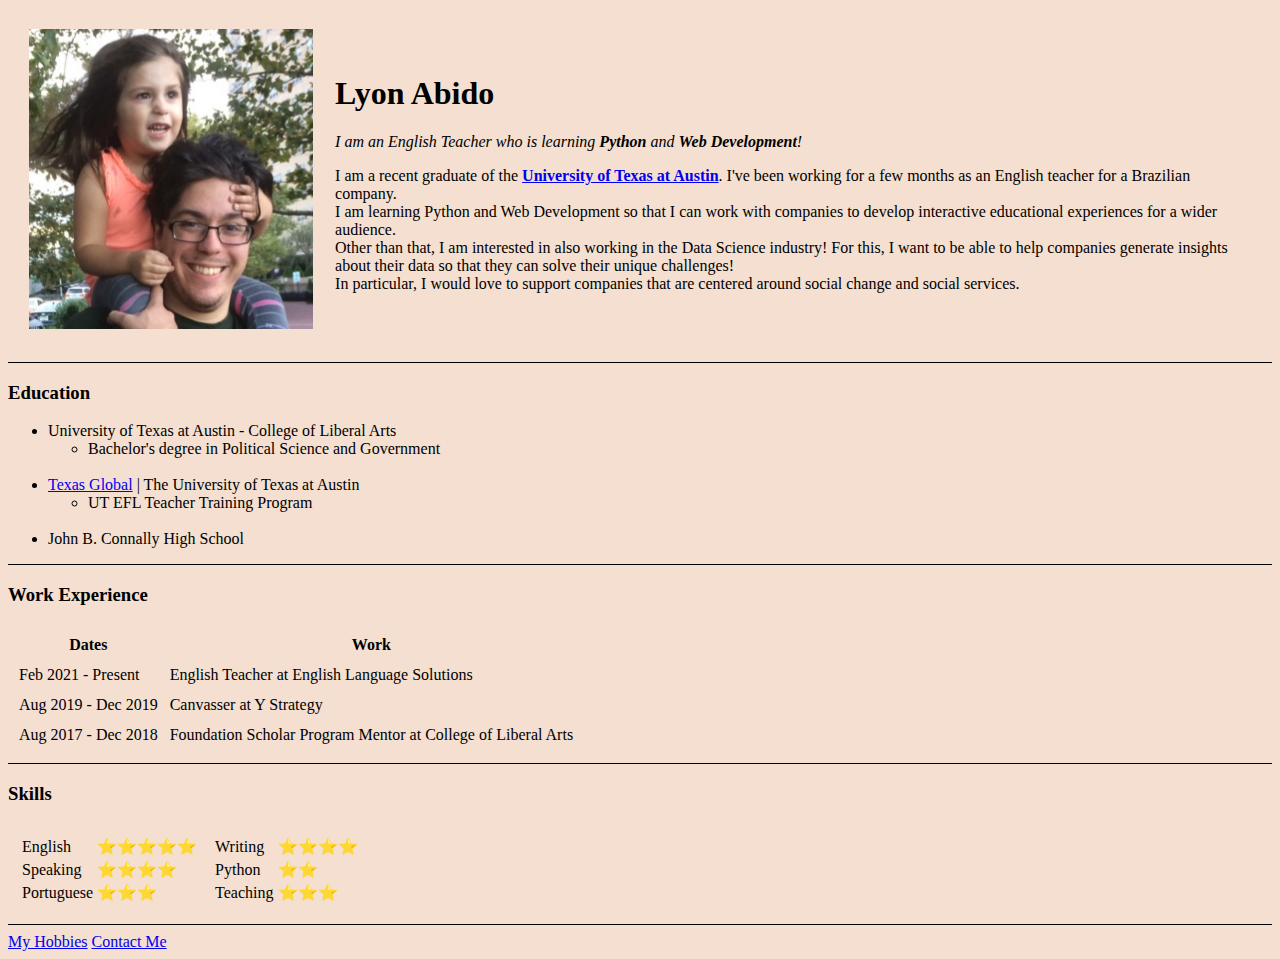
<file: index.html>
<!DOCTYPE html>
<html lang="en" dir="ltr">

<head>
  <meta charset="utf-8">
  <title>Lyon's Personal Website!</title>
  <link rel="stylesheet" href="css/styles.css">

  <style>
    img {
      height: 300px
    }

  </style>

</head>

<body>
  <table cellspacing="20">
    <td><img src="images\family_pic_cropped.PNG" alt="Picture of Lyon and Isabelle"></td>
    <td>
      <h1>Lyon Abido</h1>
      <p>
        <em>I am an English Teacher who is learning <strong>Python</strong> and <strong>Web Development</strong>!</em>
      </p>
      <p>I am a recent graduate of the <strong><a href="https://www.utexas.edu/">University of Texas at Austin</a></strong>. I've been working for a few months as an English teacher for a Brazilian company.
        <br>
        I am learning Python and Web Development so that I can work with companies to develop interactive educational experiences for a wider audience.
        <br>
        Other than that, I am interested in also working in the Data Science industry! For this, I want to be able to help companies generate insights
        about their data so that they can solve their unique challenges!
        <br>
        In particular, I would love to support companies that are centered around social change and social services.
      </p>
    </td>
  </table>
  <hr>
  <h3>Education</h3>
  <ul>
    <li>University of Texas at Austin - College of Liberal Arts</li>
    <ul>
      <li>Bachelor's degree in Political Science and Government</li>
    </ul>
    <br>
    <li> <a href="https://global.utexas.edu/">Texas Global</a> | The University of Texas at Austin</li>
    <ul>
      <li>UT EFL Teacher Training Program</li>
    </ul>
    <br>
    <li>John B. Connally High School</li>
  </ul>
  <hr>
  <h3>Work Experience</h3>
  <table cellspacing="10">
    <thead>
      <tr>
        <th>Dates</th>
        <th>Work</th>
      </tr>
    </thead>
    <tbody>
      <tr>
        <td>Feb 2021 - Present</td>
        <td>English Teacher at English Language Solutions</td>
      </tr>
      <tr>
        <td>Aug 2019 - Dec 2019</td>
        <td>Canvasser at Y Strategy</td>
      </tr>
      <tr>
        <td>Aug 2017 - Dec 2018</td>
        <td>Foundation Scholar Program Mentor at College of Liberal Arts</td>
      </tr>
    </tbody>
    <tfoot>
    </tfoot>
  </table>
  <hr>
  <h3>Skills</h3>
  <table cellspacing="10">
    <tr>
      <td>
        <table>
          <tr>
            <td>English</td>
            <td>⭐⭐⭐⭐⭐</td>
          </tr>
          <tr>
            <td>Speaking</td>
            <td>⭐⭐⭐⭐</td>
          </tr>
          <tr>
            <td>Portuguese</td>
            <td>⭐⭐⭐</td>
          </tr>
        </table>
      </td>
      <td>
        <table>
          <tr>
            <td>Writing</td>
            <td>⭐⭐⭐⭐</td>
          </tr>
          <tr>
            <td>Python</td>
            <td>⭐⭐</td>
          </tr>
          <tr>
            <td>Teaching</td>
            <td>⭐⭐⭐</td>
          </tr>
        </table>
      </td>
    </tr>
  </table>
  <hr>
  <a href="hobbies.html">My Hobbies</a>
  <a href="contact_me.html">Contact Me</a>



</body>

</html>
</file>
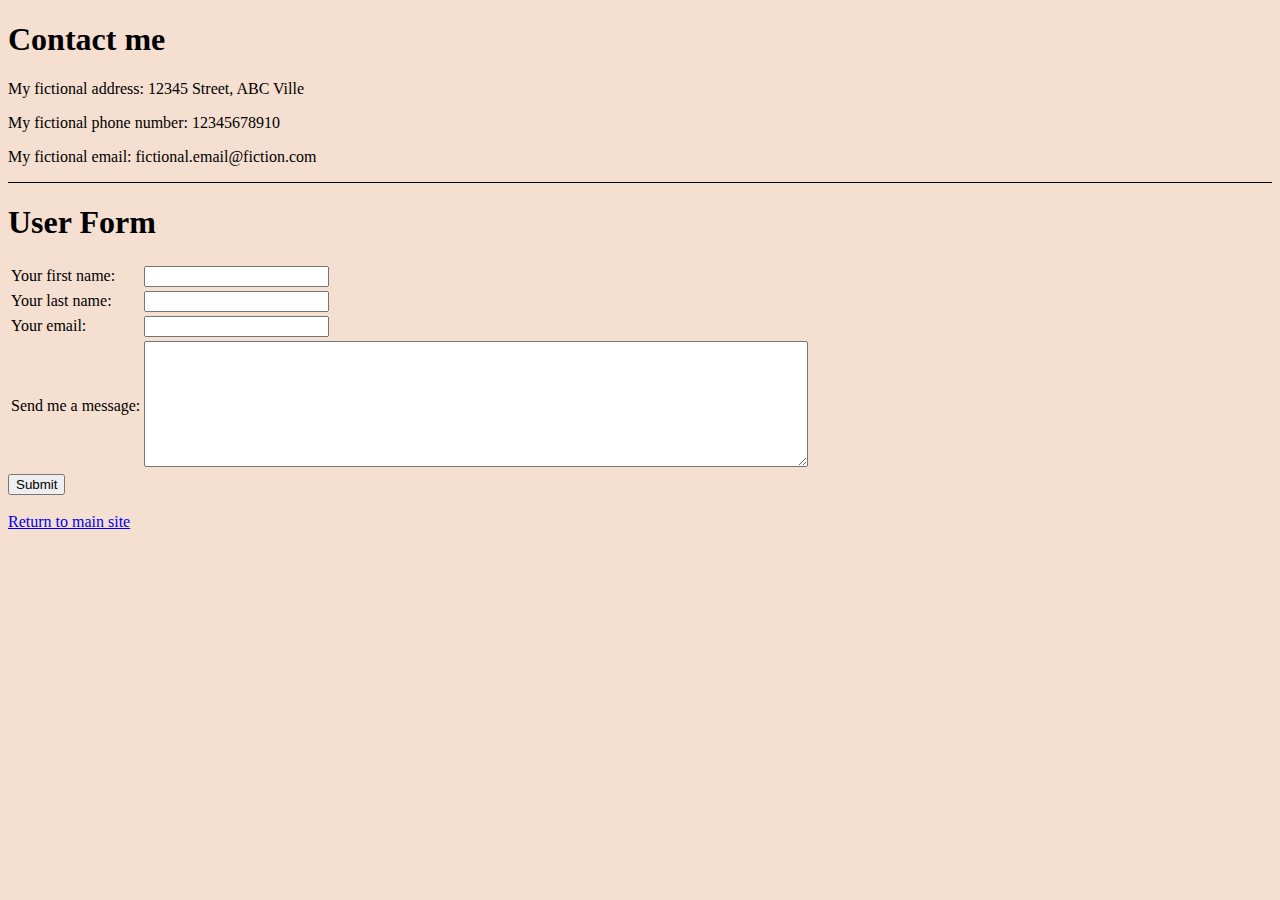
<file: contact_me.html>
<!DOCTYPE html>
<html lang="en" dir="ltr">

<head>
  <meta charset="utf-8">
  <title>Contact me</title>
  <link rel="stylesheet" href="css/styles.css">
</head>

<body>
  <h1>Contact me</h1>
  <p>My fictional address: 12345 Street, ABC Ville</p>
  <p>My fictional phone number: 12345678910</p>
  <p>My fictional email: fictional.email@fiction.com</p>
</body>

<hr>

<h1>User Form</h1>

<form action="mailto:lyon2k11@gmail.com" method="post" enctype="text/plain">
  <table>
    <tr>
      <td><label>Your first name:</label></td>
      <td><input type="text" name="yourFirstName" value=""></td>
    </tr>
    <tr>
      <td><label>Your last name:</label></td>
      <td><input type="text" name="yourLastName" value=""></td>
    </tr>
    <td><label>Your email:</label></td>
    <td><input type="email" name="yourEmail" value=""></td>
    <tr>
      <td><label>Send me a message:</label></td>
      <td><textarea name="yourMessage" rows="8" cols="80"></textarea></td>
    </tr>
  </table>
  <input type="submit" name="">
</form>
<br><a href="index.html">Return to main site</a>

</html>
</file>
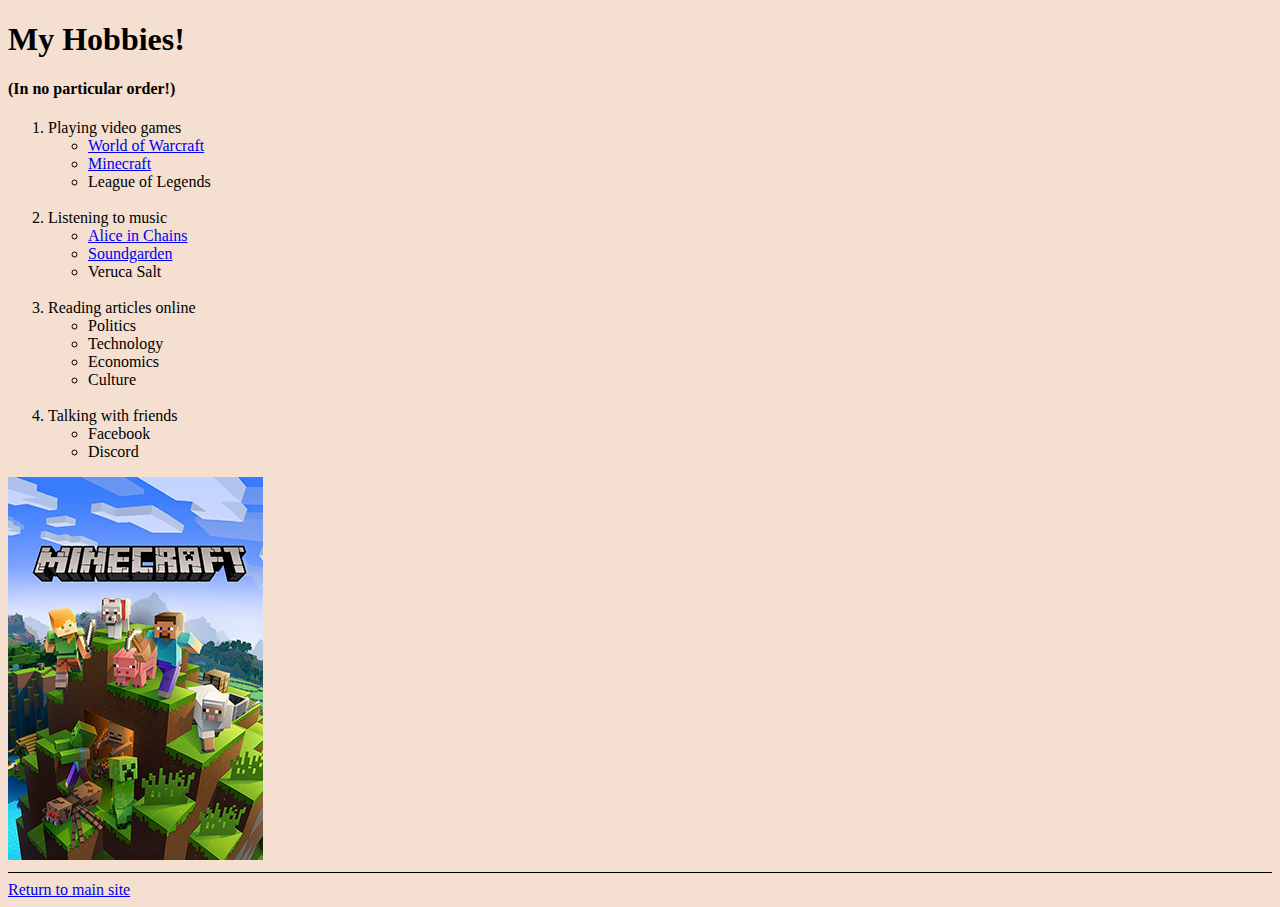
<file: hobbies.html>
<!DOCTYPE html>
<html lang="en" dir="ltr">

<head>
  <meta charset="utf-8">
  <title>My Hobbies</title>
  <link rel="stylesheet" href="css/styles.css">
</head>

<body>
  <h1>My Hobbies!</h1>
  <h4>(In no particular order!)</h4>
  <ol>
    <li>Playing video games</li>
    <ul>
      <li><a href="https://images6.alphacoders.com/335/thumb-1920-335547.jpg">World of Warcraft</a></li>
      <li><a href="https://www.minecraft.net/en-us">Minecraft</a></li>
      <li>League of Legends</li>
    </ul>
    <br>
    <li>Listening to music</li>
    <ul>
      <li><a href="https://www.youtube.com/watch?v=Nco_kh8xJDs">Alice in Chains</a></li>
      <li><a href="https://www.youtube.com/watch?v=f8nkHrv_4Mg">Soundgarden</a></li>
      <li>Veruca Salt</li>
    </ul>
    <br>
    <li>Reading articles online</li>
    <ul>
      <li>Politics</li>
      <li>Technology</li>
      <li>Economics</li>
      <li>Culture</li>
    </ul>
    <br>
    <li>Talking with friends</li>
    <ul>
      <li>Facebook</li>
      <li>Discord</li>
    </ul>
  </ol>
  <img src="images\Minecraft_cover.png" alt="minecraft cover image">
  <hr>
</body>
<a href="index.html">Return to main site</a>

</html>
</file>
<file: css/styles.css>
body {
  background-color: #F4DFD0;
}

hr {
  border-style: none;
  border-top-style: solid;
  border-top-color: black;
  border-width: 1px;
  width: 100%
}

h1 {
  color:black;
}

h3 {
  color:black;
}

/* table {
  border-spacing: 10px;
} */
</file>
